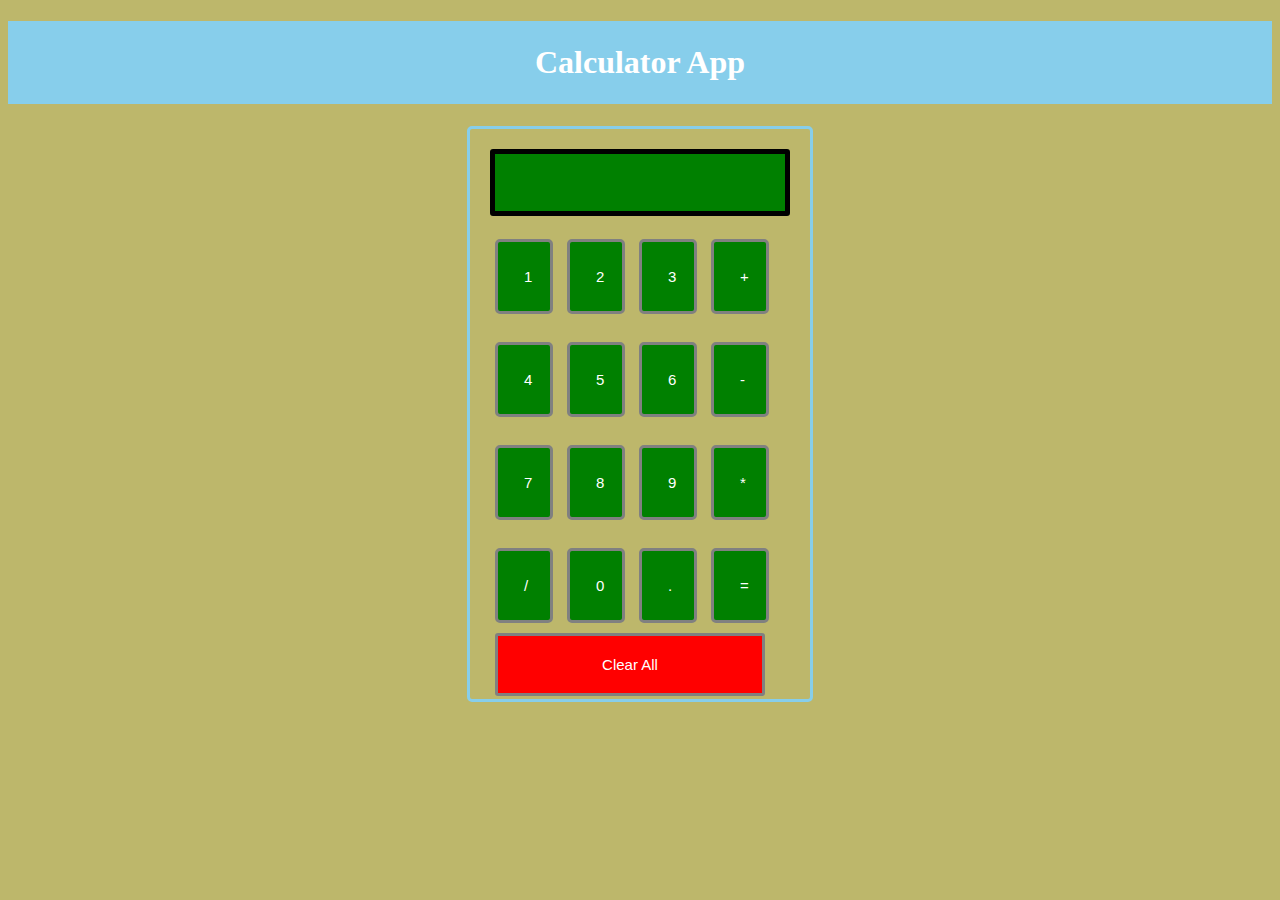
<file: Calculator/index.html>
<!DOCTYPE html>  
<html lang = "en">  
<head>  
<title> JavaScript Calculator </title>  
<link rel="stylesheet" href="style.css"> 
</head>  
<body>  
<h1> Calculator App</h1>  
<div class= "formstyle">  
<form name = "form1">  
  <input id = "calc" type ="text" name = "answer"> <br> <br>  
  <input type = "button" value = "1" onclick = "form1.answer.value += '1' ">  
  <input type = "button" value = "2" onclick = "form1.answer.value += '2' ">  
  <input type = "button" value = "3" onclick = "form1.answer.value += '3' ">  
  <input type = "button" value = "+" onclick = "form1.answer.value += '+' ">  
  <br> <br>  
  <input type = "button" value = "4" onclick = "form1.answer.value += '4' ">  
  <input type = "button" value = "5" onclick = "form1.answer.value += '5' ">  
  <input type = "button" value = "6" onclick = "form1.answer.value += '6' ">  
  <input type = "button" value = "-" onclick = "form1.answer.value += '-' ">  
  <br> <br>  
  <input type = "button" value = "7" onclick = "form1.answer.value += '7' ">  
  <input type = "button" value = "8" onclick = "form1.answer.value += '8' ">  
  <input type = "button" value = "9" onclick = "form1.answer.value += '9' ">  
  <input type = "button" value = "*" onclick = "form1.answer.value += '*' ">  
  <br> <br>   
  <input type = "button" value = "/" onclick = "form1.answer.value += '/' ">  
  <input type = "button" value = "0" onclick = "form1.answer.value += '0' ">  
  <input type = "button" value = "." onclick = "form1.answer.value += '.' ">  
  <input type = "button" value = "=" onclick = "form1.answer.value = eval(form1.answer.value) ">  
  <br>   
  <input type = "button" value = "Clear All" onclick = "form1.answer.value = ' ' " id= "clear" >  
  <br>   
</form>  
</div>  
</body>  
</html>
</file>
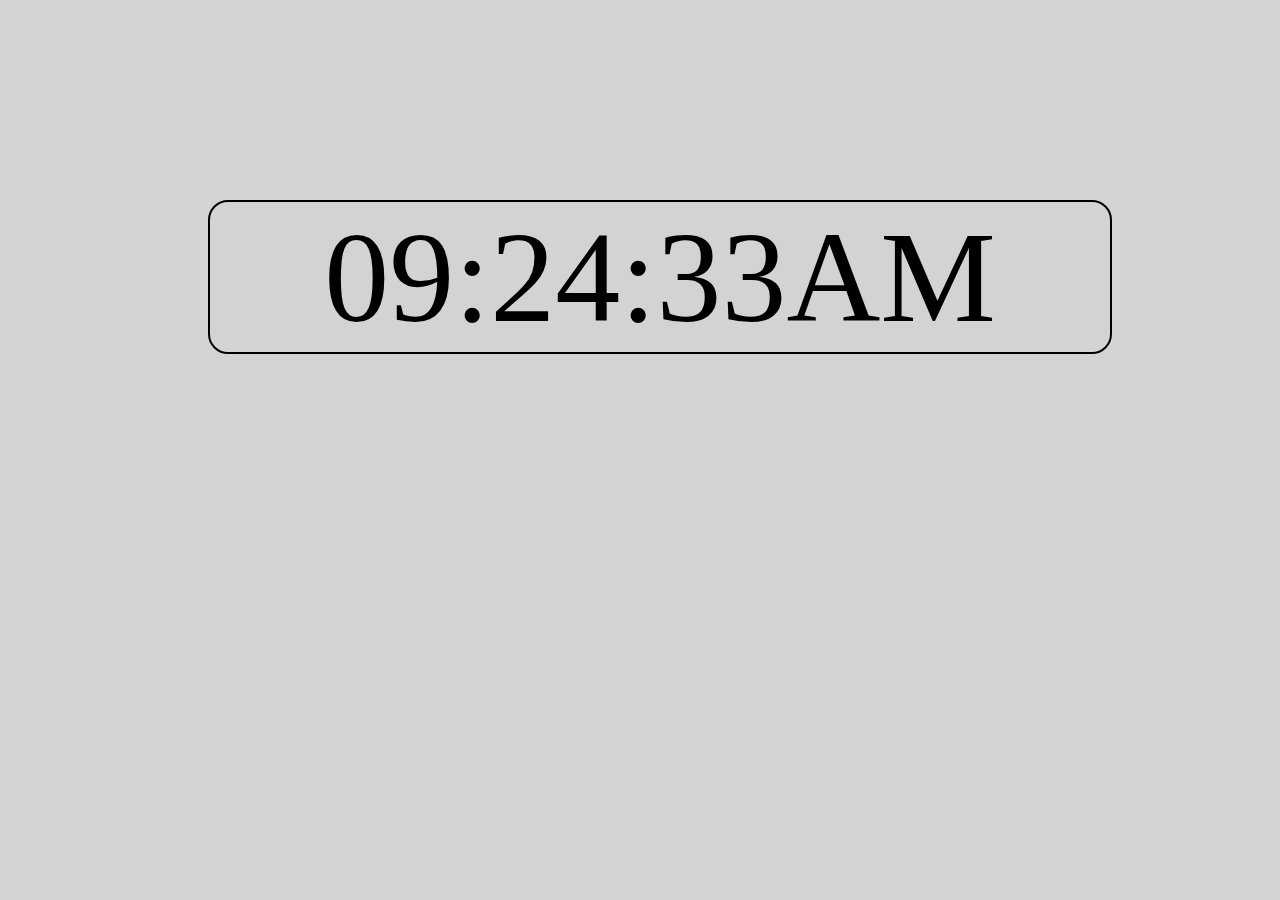
<file: Clock/index.html>
<!DOCTYPE html>
<html lang="en">
 
<head>
    <meta charset="UTF-8" />
    <meta name="viewport" content=
        "width=device-width,
        initial-scale=1.0" />
 
    <title>Digital Clock</title>
 
    <style>
        #clock {
            font-size: 130px;
            width: 900px;
            margin: 200px;
            text-align: center;
            border: 2px solid black;
            border-radius: 20px;
        }
        body{
            background-color: lightgray;
        }
    </style>
</head>
 
<body>
    <div id="clock">8:10:45</div>
    
    
    <script>
        setInterval(showTime, 1000);
        function showTime() {
            let time = new Date();
            let hour = time.getHours();
            let min = time.getMinutes();
            let sec = time.getSeconds();
            am_pm = "AM";
 
            if (hour > 12) {
                hour -= 12;
                am_pm = "PM";
            }
            if (hour == 0) {
                hr = 12;
                am_pm = "AM";
            }
 
            hour = hour < 10 ? "0" + hour : hour;
            min = min < 10 ? "0" + min : min;
            sec = sec < 10 ? "0" + sec : sec;
 
            let currentTime = hour + ":"
                + min + ":" + sec + am_pm;
 
            document.getElementById("clock")
                .innerHTML = currentTime;
        }
 
        showTime();
    </script>
</body>
 
</html>
</file>
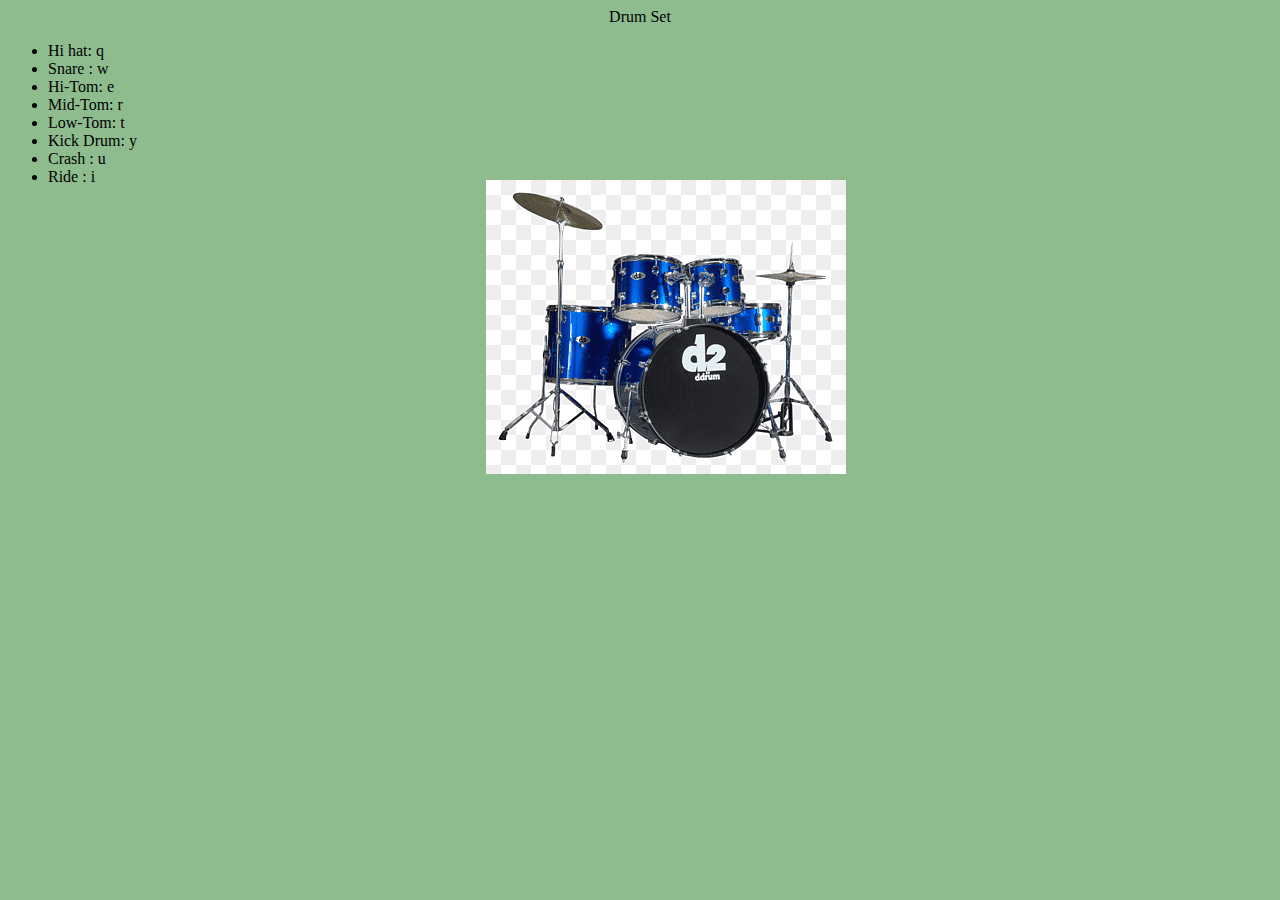
<file: Drum Set/index.html>
<!DOCTYPE html>
<html>
    <head>
        <title>Drum Set</title>
    </head>
    <body>
        <center>Drum Set</center>
        <style>
            .img1{
                position: absolute;
                top: 20%;
                left:38%;
                height:100px;
                width:100px;
                display: inline-block;
            }
            body{
                background-color:darkseagreen;
            }
        </style>
        <div class="img1">
            <img src="photo.png"/>
        </div>
        
        <div class="unord">
            <ul>
                <li>
                    Hi hat: q
                </li>
                <li>
                    Snare : w
                </li>
                <li>
                    Hi-Tom: e
                </li>
                <li>
                    Mid-Tom: r
                </li>
                <li>
                    Low-Tom: t
                </li>
                <li>
                    Kick Drum: y
                </li>
                <li>
                    Crash : u
                </li>
                <li>
                    Ride : i
                </li>
            </ul>
        </div>
        <script>
            document.addEventListener('keydown',function(event){
                if(event.keyCode==81){
                    var hihat= new Audio('hihat.mp3');
                    hihat.play();
                }
                else if(event.keyCode==87){
                    var snare=new Audio('snare.mp3');
                    snare.play();
                }
                else if(event.keyCode==69){
                    var hitom=new Audio('hitom.mp3');
                    hitom.play();
                }
                else if(event.keyCode==82){
                    var midtom=new Audio('midtom.mp3');
                    midtom.play();
                }
                else if(event.keyCode==84){
                    var lowtom=new Audio('lowtom.mp3');
                    lowtom.play();
                }
                else if(event.keyCode==89){
                    var kick=new Audio('bass.mp3');
                    kick.play();
                }
                else if(event.keyCode==85){
                    var crash=new Audio('crash.mp3');
                    crash.play();
                }
                else if(event.keyCode==73){
                    var ride=new Audio('ride.mp3');
                    ride.play();
                }
            });
        </script>
    </body>
</html>
</file>
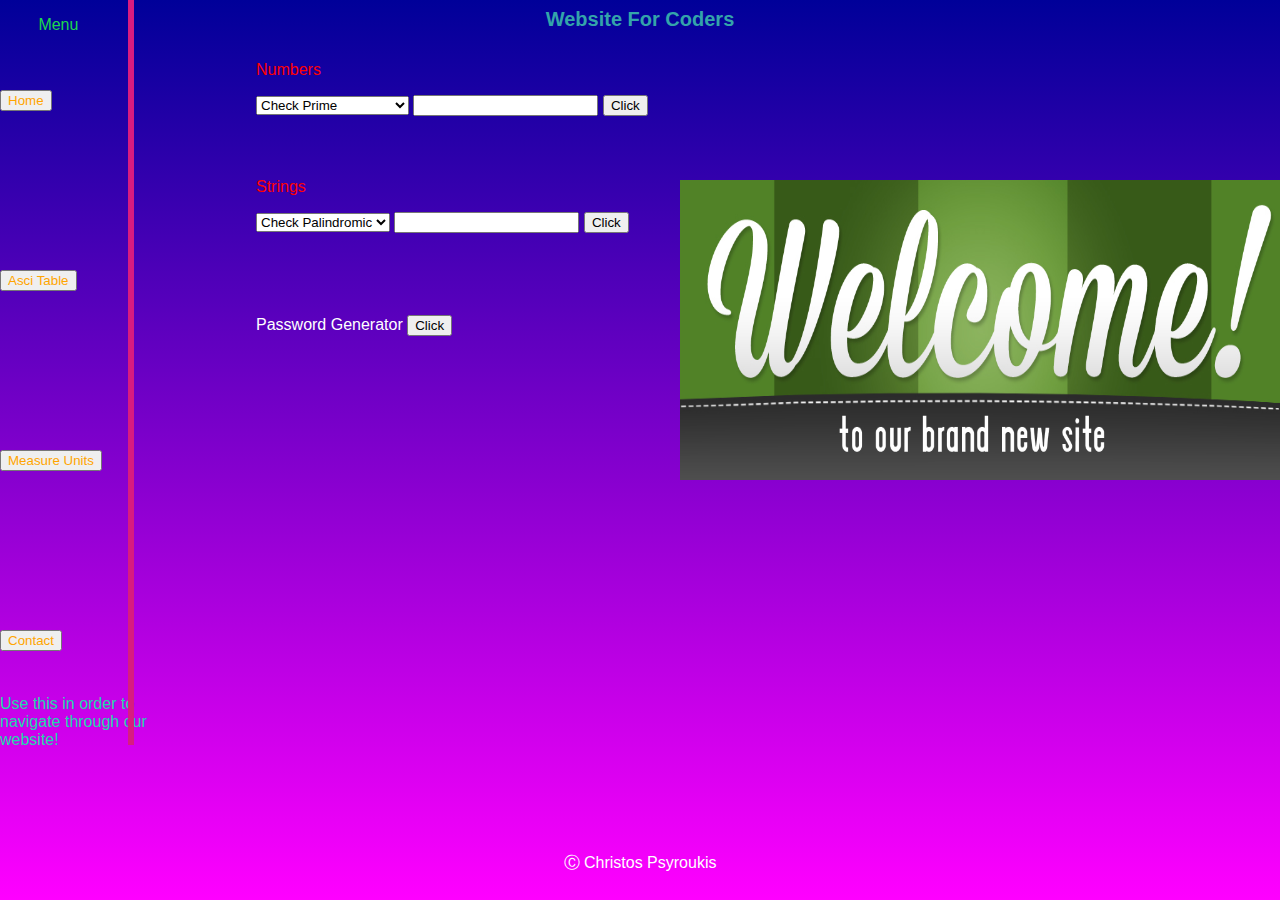
<file: Website For Coders/index.html>
<html>
<meta name="viewport"content="width=device-width,initial scale==1.0">
<style>
body{
	font-family: 'Arial', sans-serif;
	color: #FFFFFF;
}

</style>
<body style="background: linear-gradient(to bottom,#000099 0%,#ff00ff 100%);">
	<center style="font-size: 20px; color:#34a4aa"><strong>Website For Coders</strong></center>
	<title>Website</title>
	<img src="welcome_slide.jpg" width="600" height="300" style="position:absolute; right:0%; top:20%;">
		<p style="color: #1cd84e;position: absolute; top:0%; left: 3%;">Menu</p>
  	<p style="color: #1cd8ac;position: absolute; bottom:15%; left: 0%;">Use this in order to <br>navigate through our <br>website!</p>
   	<script>
		//output.innerHTML=Math.sqrt(999);
		function solve(){
			var s1=document.getElementById("nums").value;
			var s2=parseInt(document.getElementById("inp").value);
			var output=document.getElementById("output");
			if(s1=="prime"){
				if(s2==1){
					output.innerHTML="Your number is not a prime";
				}
				else if(s2==2){
					output.innerHTML="Your number is a prime";
				}
				else if(s2%2==0){
					output.innerHTML="Your number is not a prime";
				}
				else{
					var d=3;
					while(d<=Math.sqrt(s2)){
						if(s2%d==0){
							output.innerHTML="Your number is not a prime";
							break;
						}
						else{
							output.innerHTML="Your number is a prime";
						}
						d+=2;
					}
				}
			}
			else if(s1=="binary"){
				output.innerHTML=s2.toString(2);
			}
			else if(s1=="hex"){
				output.innerHTML=s2.toString(16);
			}
			else if(s1=="octal"){
				output.innerHTML=s2.toString(8);
			}
			else if(s1=="even"){
				if(s2%2==0){
					output.innerHTML="Your number is even";
				}
				else output.innerHTML="Your number is odd";
			}
			else{
				if(Math.sqrt(s2)%1==0){
					output.innerHTML="Your number is a pefect square";
				}
				else{
					output.innerHTML="Your number is not a perfect square";
				}
			}
		}
		function solution(){
			var s1=document.getElementById("strs").value;
			var s2=document.getElementById("inp2").value;
			var output=document.getElementById("output2");
			if(s1=="palindromic"){
				var t=s2.split("").reverse().join("");
				if(t==s2){
					output.innerHTML="Your String is Palindromic";
				}
				else{
					output.innerHTML="Your string is not palindromic";
				}
			}
			else if(s1=="upper"){
				var t=s2.toUpperCase();
				if(s2==t){
					output.innerHTML="Your String is in Upper Case";
				}
				else{
					output.innerHTML="Your String is in Lower Case";
				}
			}
			else {
				output.innerHTML="Your String's length is "+s2.length;
			}
		}
		function generator(){
			var s=document.getElementById("output3");
			var length = 8,
        	charset = "abcdefghijklmnopqrstuvwxyzABCDEFGHIJKLMNOPQRSTUVWXYZ0123456789",
        	retVal = "";
    		for (var i = 0, n = charset.length; i < length; ++i) {
        		retVal += charset.charAt(Math.floor(Math.random() * n));
    		}
			s.innerHTML="The Password you generated is: "+retVal;
		}
	</script>
	
	<style>
	.wrapper{
		text-align: right;
	}
	.button{
		position: absolute;
		top: 10%;
		left: 0%;
		outline: none;
	}
	.button2{
		position: absolute;
		top: 30%;
		left: 0%;
	}
	.button3{
		position: absolute;
		top: 50%;
		left: 0%;
	}
	.button4{
		position: absolute;
		left: 0%;
		top: 70%;
	}
	.v1{
		position: absolute;
		left: 20%;
		border-left: 6px solid #d81c80;
		height: 745px;
		left: 10%;
		top: 0%;
	}
	.numbers{
		position: absolute;
		left: 20%;
		top: 5%;
	}
	.strings{
		position: absolute;
		left: 20%;
		top: 18%;
	}
	.password{
		position: absolute;
		left: 20%;
		top: 35%;
	}
	</style>
	<div class="wrapper">
		<button class="button" > <a href="index.html" style="text-decoration:none;color:orange">Home</a> </button>
		<button class="button2"> <a href="asci.html"style="text-decoration:none;color:orange">Asci Table</a> </button>
		<button class="button3"> <a href="Meters.html"style="text-decoration:none;color:orange">Measure Units</a> </button>
		<button class="button4"> <a href="contact.html"style="text-decoration:none;color:orange">Contact</a> </button>
	</div>
	<div class="v1"></div>
	<div class="numbers">
		<p style="color:red;">Numbers</p>
	<center style="font-size:10px;"> </center>
	<select name="numbers" id="nums">
    <option value="prime">Check Prime</option>
    <option value="binary">Binary</option>
    <option value="hex">Hexadecimal</option>
    <option value="octal">Octal</option>
    <option value="even">Check even</option>
    <option value="square">Check Perfect Square</option>
  	</select>
  	<input type="text" id="inp">
  	<button onclick="solve()">Click</button>
  	<p id="output"></p>
	</div>
	<div class="strings">
		<p style="color:red"> Strings </p>
  	<select style="align-items: right ;"name="strings"id="strs">
  		<option value="palindromic">Check Palindromic</option>
    	<option value="upper">Check Uppercase</option>
    	<option value="len">Length</option>
    	</option>
    </select>
    <input type="text" id="inp2">
    <button onclick="solution()">Click </button>
    <p id="output2"></p>
	</div>
	<div class="password"> 
		Password Generator   <button onclick="generator()">Click </button>
    <p id="output3"></p>
	</div>
	<p style="position:absolute; bottom:0; left:50%; transform:translate(-50%,0); margin-bottom:2%;">Ⓒ Christos Psyroukis</p>
</body>
</html>
</file>
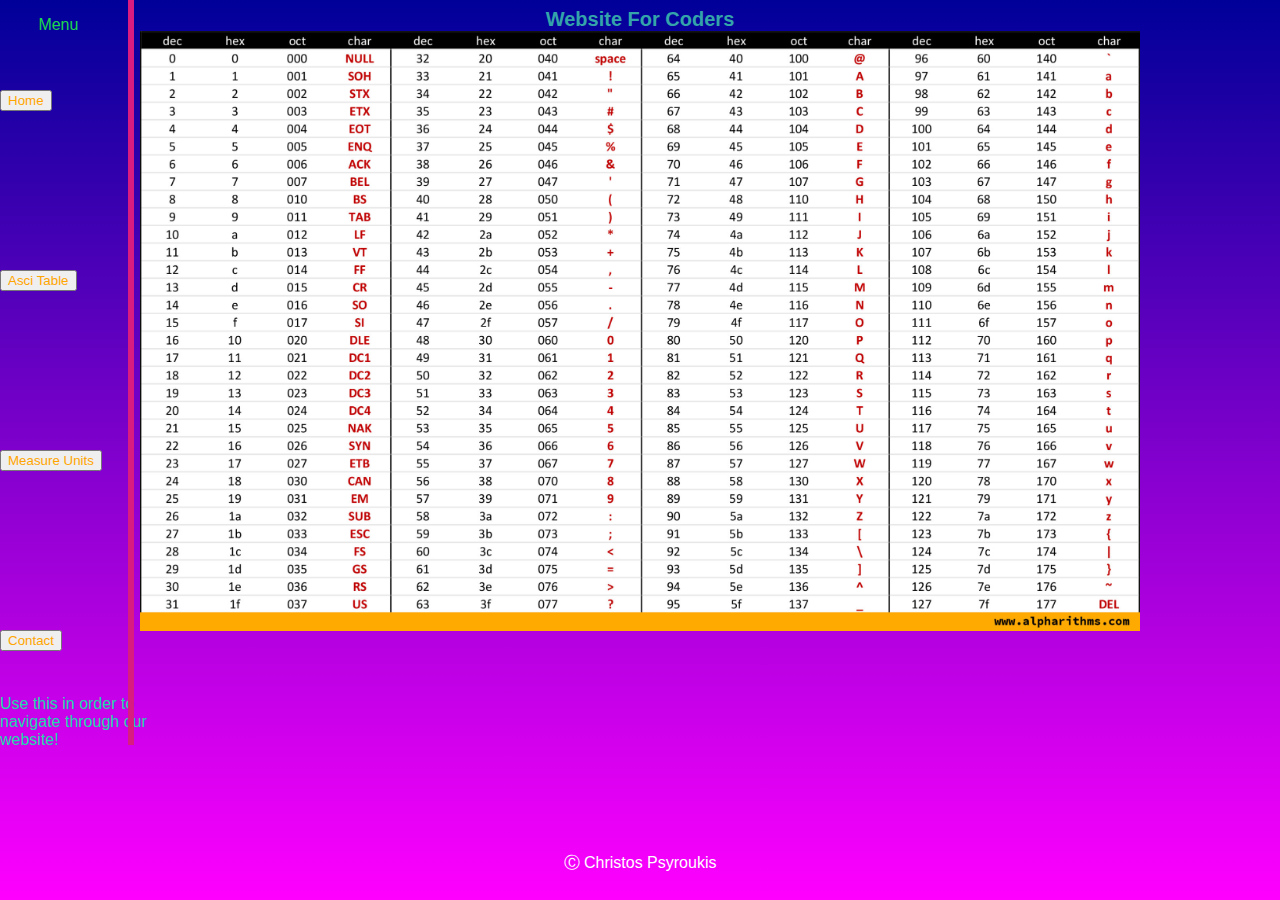
<file: Website For Coders/asci.html>
<html>
<meta name="viewport"content="width=device-width,initial scale==1.0">
<style>
body{
	font-family: 'Arial', sans-serif;
	color: #FFFFFF;
}

</style>
<body style="background: linear-gradient(to bottom,#000099 0%,#ff00ff 100%);">
	<center style="font-size: 20px;color:#34a4aa"><strong>Website For Coders</strong></center>
	<title>Website</title>
	<center><img src="ascii-table.jpg" width="1000" height="600"></center>
	<p style="color: #1cd84e;position: absolute; top:0%; left: 3%;">Menu</p>
  	<p style="color: #1cd8ac;position: absolute; bottom:15%; left: 0%;">Use this in order to <br>navigate through our <br>website!</p>
	<style>
	.wrapper{
		text-align: right;
	}
	.button{
		position: absolute;
		top: 10%;
		left: 0%;
		outline: none;
	}
	.button2{
		position: absolute;
		top: 30%;
		left: 0%;
	}
	.button3{
		position: absolute;
		top: 50%;
		left: 0%;
	}
	.button4{
		position: absolute;
		left: 0%;
		top: 70%;
	}
	.v1{
		position: absolute;
		left: 20%;
		border-left: 6px solid #d81c80;
		height: 745px;
		left: 10%;
		top: 0%;
	}
	</style>
	<div class="wrapper">
		<button class="button" > <a href="index.html" style="text-decoration:none;color:orange">Home</a> </button>
		<button class="button2"> <a href="asci.html"style="text-decoration:none;color:orange">Asci Table</a> </button>
		<button class="button3"> <a href="Meters.html"style="text-decoration:none;color:orange">Measure Units</a> </button>
		<button class="button4"> <a href="contact.html"style="text-decoration:none;color:orange">Contact</a> </button>
	</div>
	<div class="v1"></div>
	<p style="position:absolute; bottom:0; left:50%; transform:translate(-50%,0); margin-bottom:2%;">Ⓒ Christos Psyroukis</p>
</body>
</html>
</file>
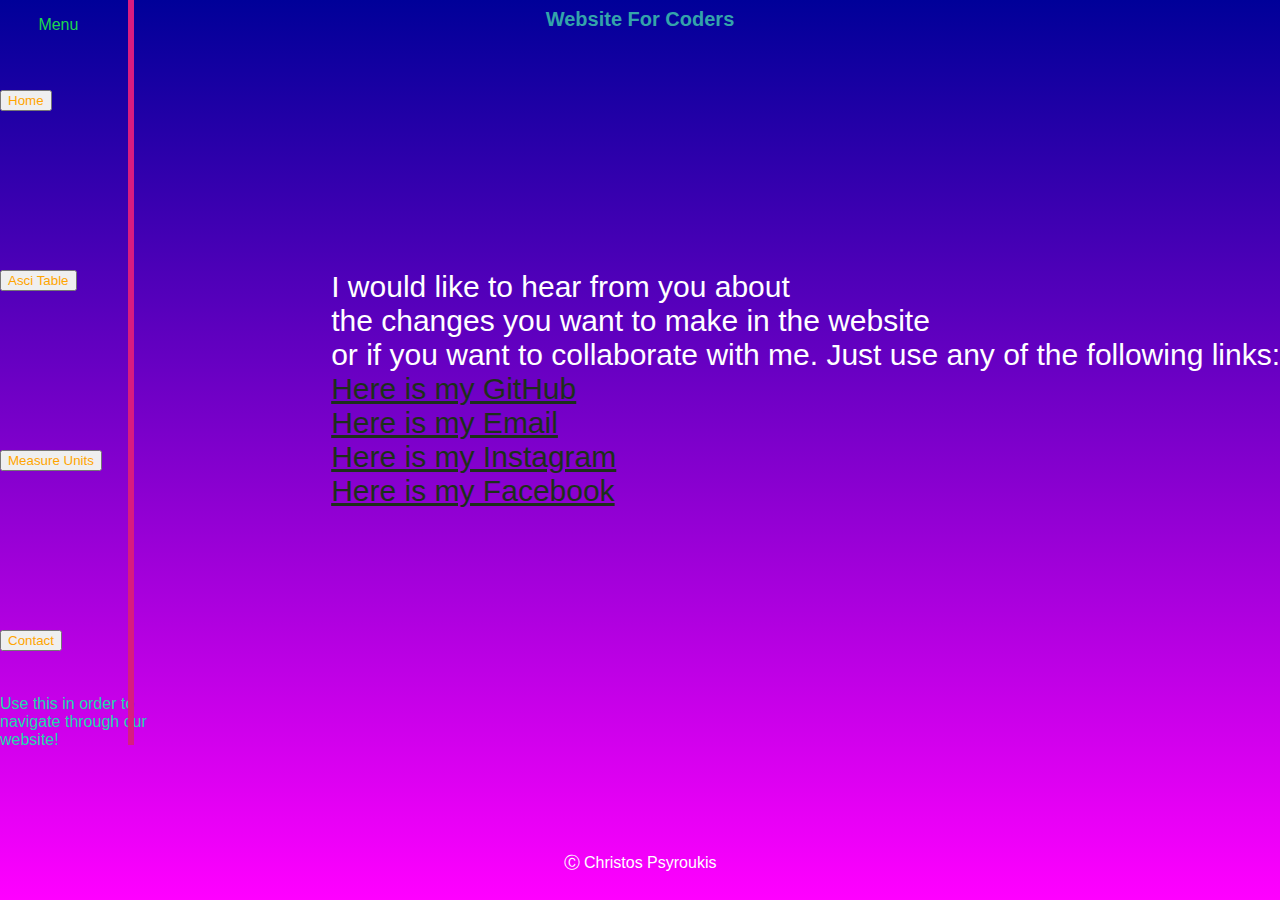
<file: Website For Coders/contact.html>
<html>
<meta name="viewport"content="width=device-width,initial scale==1.0">
<style>
body{
	font-family: 'Arial', sans-serif;
	color: #FFFFFF;
}

</style>
<body style="background: linear-gradient(to bottom,#000099 0%,#ff00ff 100%);">
	<center style="font-size: 20px;color:#34a4aa"><strong>Website For Coders</strong></center>
	<title>Website</title>
	<p style="color: #1cd84e;position: absolute; top:0%; left: 3%;">Menu</p>
  	<p style="color: #1cd8ac;position: absolute; bottom:15%; left: 0%;">Use this in order to <br>navigate through our <br>website!</p>
	<style>
	.wrapper{
		text-align: right;
	}
	.button{
		position: absolute;
		top: 10%;
		left: 0%;
		outline: none;
	}
	.button2{
		position: absolute;
		top: 30%;
		left: 0%;
	}
	.button3{
		position: absolute;
		top: 50%;
		left: 0%;
	}
	.button4{
		position: absolute;
		left: 0%;
		top: 70%;
	}
	.v1{
		position: absolute;
		left: 20%;
		border-left: 6px solid #d81c80;
		height: 745px;
		left: 10%;	
		top: 0%;
	}
	.text{
		position: absolute;
		right: 00%;
		top: 30%;
	}
	</style>
	<div class="wrapper">
		<button class="button" > <a href="index.html" style="text-decoration:none;color:orange">Home</a> </button>
		<button class="button2"> <a href="asci.html"style="text-decoration:none;color:orange">Asci Table</a> </button>
		<button class="button3"> <a href="Meters.html"style="text-decoration:none;color:orange">Measure Units</a> </button>
		<button class="button4"> <a href="contact.html"style="text-decoration:none;color:orange">Contact</a> </button>
	</div>
	<div class="v1"></div>
	<div class="text" style="font-size: 30px;">I would like to hear from you about <br>the changes you want to make in the website<br> or if you want to collaborate with me. Just use any of the following links:<br>
	<a href="#" style="color: #1d301a">Here is my GitHub</a> <br>
	<a href="#" style="color: #1d301a">Here is my Email</a> <br>
	<a href="#" style="color: #1d301a">Here is my Instagram</a> <br>
	<a href="#" style="color: #1d301a">Here is my Facebook</a><br>
	</div>  

	<p style="position:absolute; bottom:0; left:50%; transform:translate(-50%,0); margin-bottom:2%;">Ⓒ Christos Psyroukis</p>
</body>
</html>
</file>
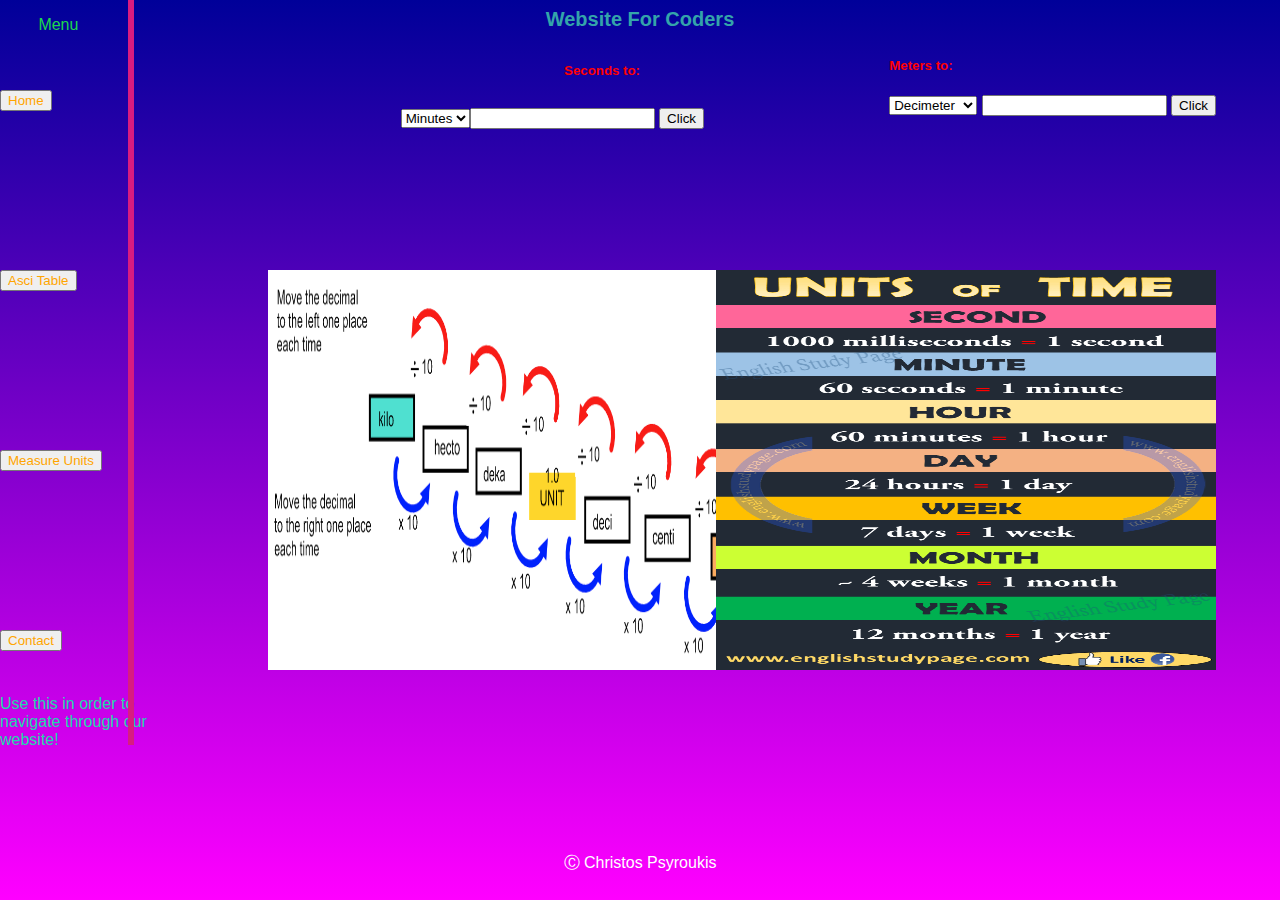
<file: Website For Coders/Meters.html>
<html>
<meta name="viewport"content="width=device-width,initial scale==1.0">
<style>
body{
	font-family: 'Arial', sans-serif;
	color: #FFFFFF;
}

</style>
<body style="background: linear-gradient(to bottom,#000099 0%,#ff00ff 100%);">
	<center style="font-size: 20px;color:#34a4aa"><strong>Website For Coders</strong></center>
	<title>Website</title>
  	<p style="color: #1cd84e;position: absolute; top:0%; left: 3%;">Menu</p>
  	<p style="color: #1cd8ac;position: absolute; bottom:15%; left: 0%;">Use this in order to <br>navigate through our <br>website!</p>
  	<img src="mconv.jpg" style="position:absolute; right:40%; top:30%; width:500px; height:400px;">
  	<img src="time.jpg" style="position:absolute; right:5%; top:30%; width:500px; height:400px;">
	<style>
	.wrapper{
		text-align: left;
	}
	.button{
		position: absolute;
		top: 10%;
		left: 0%;
		outline: none;
	}
	.button2{
		position: absolute;
		top: 30%;
		left: 0%;
	}
	.button3{
		position: absolute;
		top: 50%;
		left: 0%;
	}
	.button4{
		position: absolute;
		left: 0%;
		top: 70%;
	}
	.secs{
		position: absolute;
		right: 50%;
		top: 7%;
		color: red;
	}
	.seconds{
		position: absolute;
		right: 45%;
		top: 12%;
	}
	.meters{
		position: absolute;
		right: 5%;
		top: 4%;
	}
	.v1{
		position: absolute;
		left: 20%;
		border-left: 6px solid #d81c80;
		height: 745px;
		left: 10%;
		top: 0%;
	}
	</style>
	<div class="wrapper">
		<button class="button" > <a href="index.html" style="text-decoration:none;color:orange">Home</a> </button>
		<button class="button2"> <a href="asci.html"style="text-decoration:none;color:orange">Asci Table</a> </button>
		<button class="button3"> <a href="Meters.html"style="text-decoration:none;color:orange">Measure Units</a
		> </button>
		<button class="button4"> <a href="contact.html"style="text-decoration:none;color:orange">Contact</a
		> </button>
	</div>
	<div class="v1"> </div>
	<div class="meters">
		<h5 style="color:red;">Meters to: </h5>
	<select name="convert" id="conv">
	<option value="dm">Decimeter</option>
    <option value="cm">Centimeter</option>
    <option value="mm">Millimeter</option>
    <option value="in">Inches</option>
    <option value="feet">Feet</option>
    <option value="ml">Miles</option>
  	</select>
  	<input type="text" id="inp">
  	<button onclick="solve()">Click</button>
  	<p id="output"></p>
	</div>
	<h5><div class="secs"> Seconds to:</div></h5>
	<div class="seconds">
		<select name="convert" id="sconv">
			<option value="min">Minutes</option>
		    <option value="hs">Hours</option>
		    <option value="days">Days</option>
		    <input type="text" id="inp1">
  			<button onclick="solve1()">Click</button>
  			<p id="output1"></p>
  		</select>
	</div>
	<script >
  		function solve(){
  			var s1=document.getElementById("conv").value;
			var s2=parseInt(document.getElementById("inp").value);
			var output=document.getElementById("output");
			if(s1=="dm"){
				output.innerHTML=s2*10;
			}
			else if(s1=="cm"){
				output.innerHTML=s2*100;
			}
			else if(s1=="mm"){
				output.innerHTML=s2*1000;
			}
			else if(s1=="in"){
				output.innerHTML=s2*39.37;
			}
			else if(s1=="feet"){
				output.innerHTML=s2*3.28;
			}
			else if(s1=="ml"){
				output.innerHTML=s2*0.00062137;
			}
			
  		}
  		function solve1(){
  			var s1=document.getElementById("sconv").value;
			var s2=parseInt(document.getElementById("inp1").value);
			var output1=document.getElementById("output1");
			if(s1=="min"){
				output1.innerHTML=s2/60;
			}
  			else if(s1=="hs"){
				output1.innerHTML=s2/3600;
			}
			else if(s1=="days"){
				output1.innerHTML=s2/86400;
			}
  		}
  	</script>
	<p style="position:absolute; bottom:0; left:50%; transform:translate(-50%,0); margin-bottom:2%;">Ⓒ Christos Psyroukis</p>
</body>
</html>
</file>
<file: Calculator/style.css>
h1 {  
    text-align: center;  
    padding: 23px;  
    background-color: skyblue;  
    color: white;  
}
body{
    background-color:darkkhaki;
}  
  
#clear{  
width: 270px;  
border: 3px solid gray;  
    border-radius: 3px;  
    padding: 20px;  
    background-color: red;  
}  
  
.formstyle  
{  
width: 300px;  
height: 530px;  
margin: auto;  
border: 3px solid skyblue;  
border-radius: 5px;  
padding: 20px;  
}  
  
  
  
input  
{  
width: 20px;  
background-color: green;  
color: white;  
border: 3px solid gray;  
    border-radius: 5px;  
    padding: 26px;  
    margin: 5px;  
    font-size: 15px;  
}  
  
  
#calc{  
width: 250px;  
border: 5px solid black;  
    border-radius: 3px;  
    padding: 20px;  
    margin: auto;  
}
</file>
